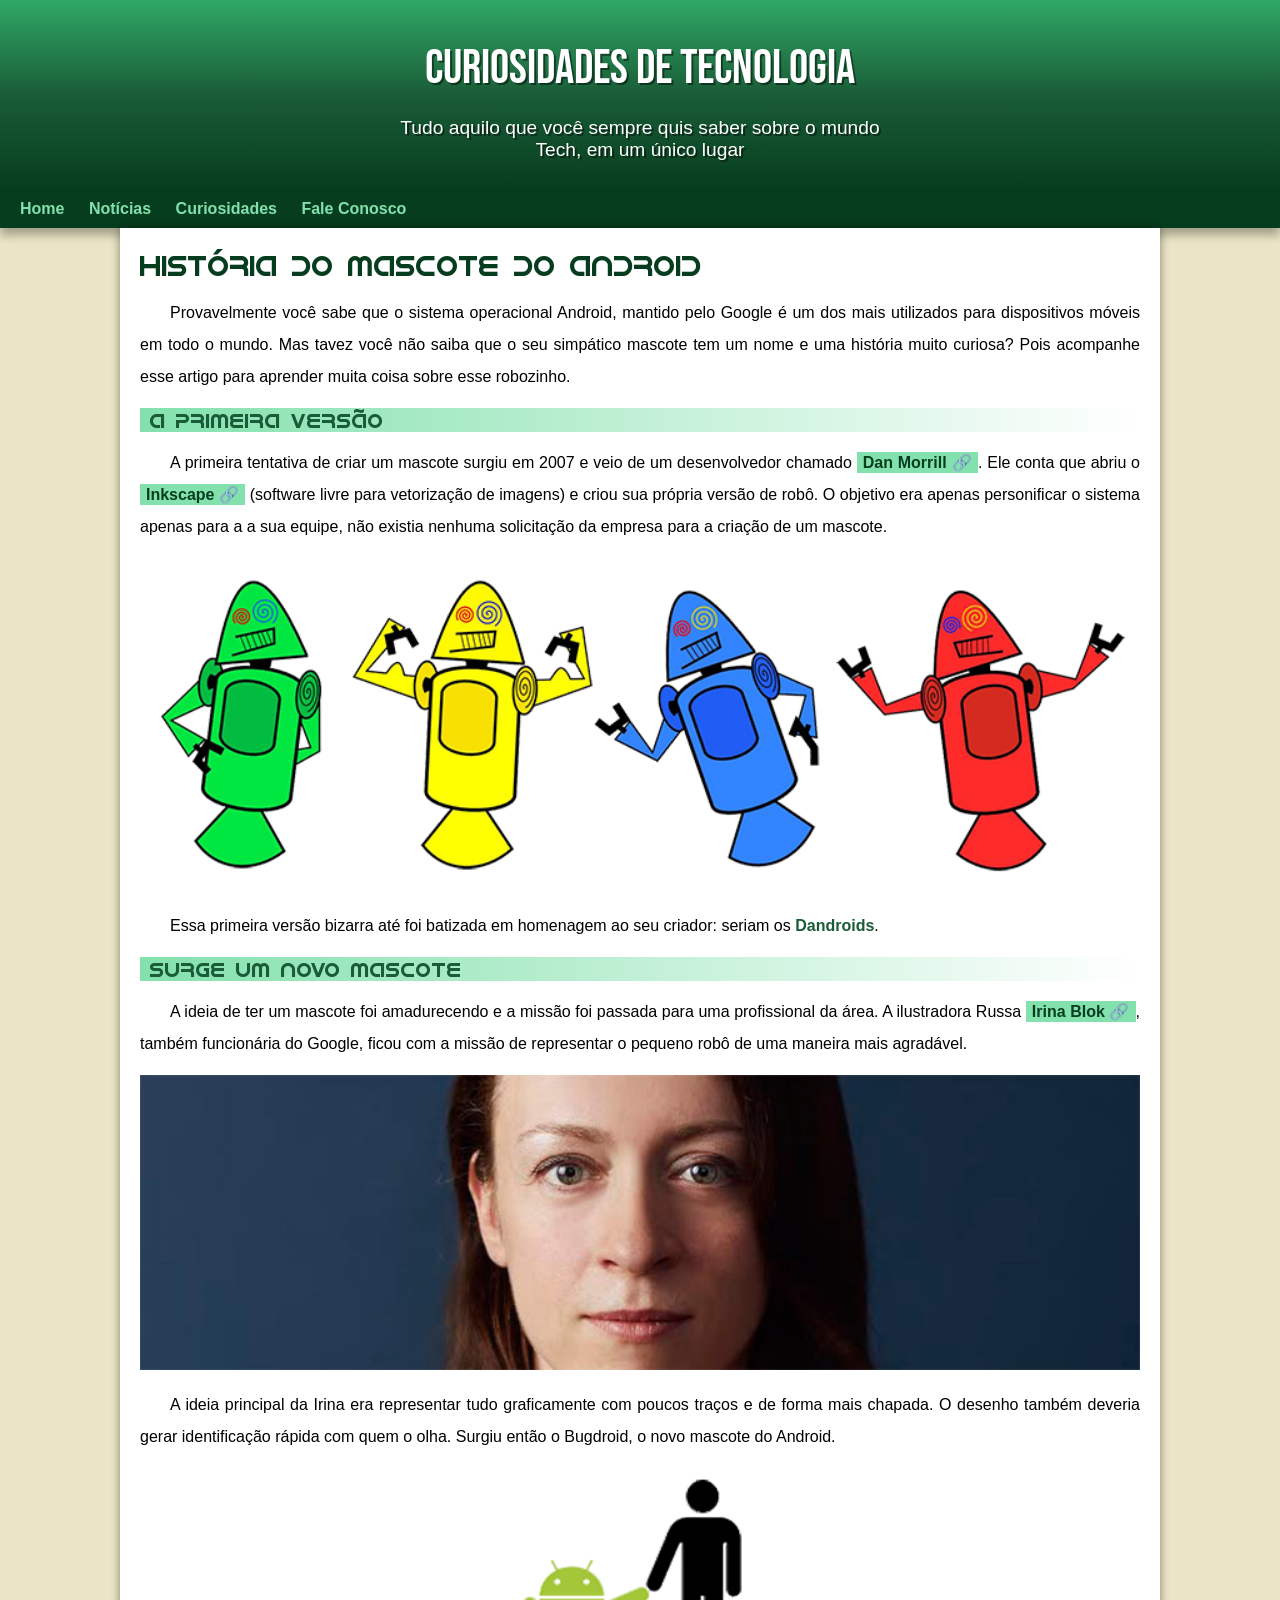
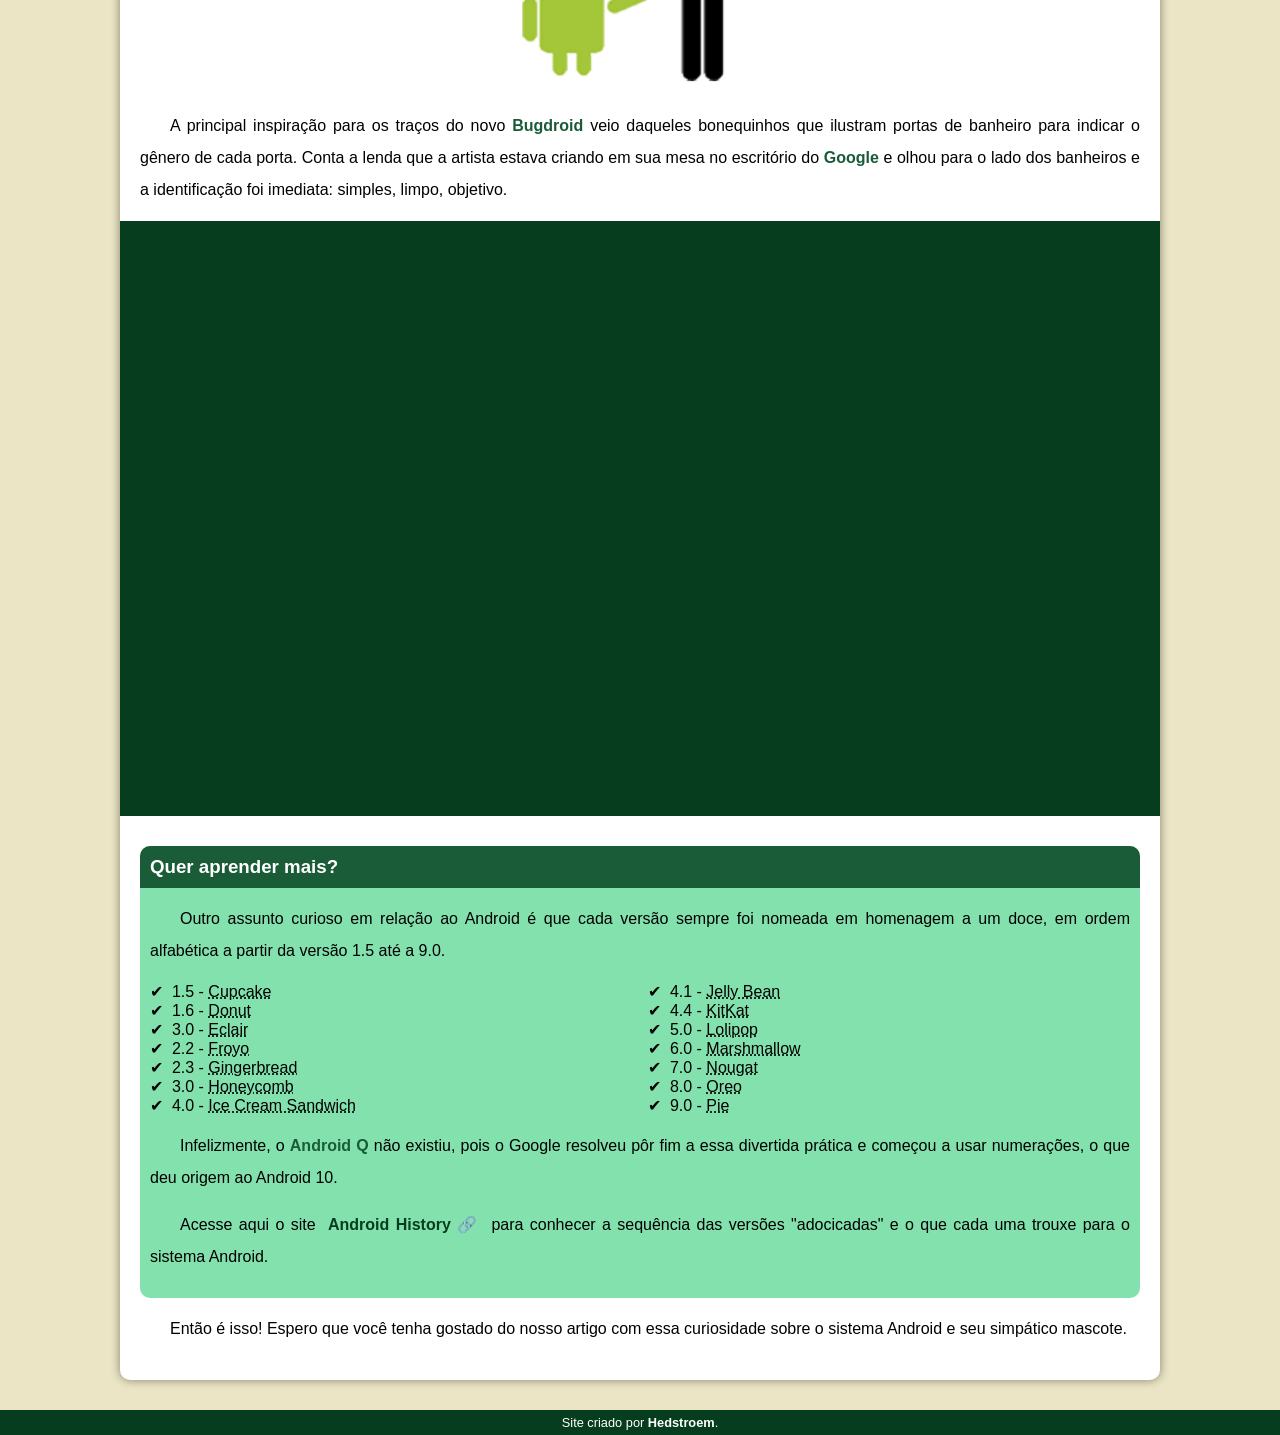
<file: index.html>
<!DOCTYPE html>
<html lang="pt-br">
<head>
    <meta charset="UTF-8">
    <meta http-equiv="X-UA-Compatible" content="IE=edge">
    <meta name="viewport" content="width=device-width, initial-scale=1.0">
    <title>Resolução</title>
    <link rel="shortcut icon" href="imagens/favicon.ico" type="image/x-icon">
    <link rel="stylesheet" href="estilo/style.css">

</head>
<body>
    <header>
        <h1>CURIOSIDADES DE TECNOLOGIA</h1>
        <p>Tudo aquilo que você sempre quis saber sobre o mundo Tech, em um único lugar</p>
    </header>
    <nav>
        <a href="#">Home</a>
        <a href="#">Notícias</a>
        <a href="#">Curiosidades</a>
        <a href="#">Fale Conosco</a>
    </nav>
    <main>
        <article>
            <h1>História do Mascote do Android</h1>
            <p>
                Provavelmente você sabe que o sistema operacional Android, mantido pelo Google é um dos mais utilizados para dispositivos móveis em todo o mundo. Mas tavez você não saiba que o seu simpático mascote tem um nome e uma história muito curiosa? Pois acompanhe esse artigo para aprender muita coisa sobre esse robozinho.
            </p>    
                <h2>A primeira versão</h2>
            <p>    
                A primeira tentativa de criar um mascote surgiu em 2007 e veio de um desenvolvedor chamado <a href="https://androidcommunity.com/dan-morrill-shows-us-the-android-mascot-that-almost-was-20130103/" target='_blank' class="externo">Dan Morrill</a>. Ele conta que abriu o <a href="https://inkscape.org/pt-br/" target="_blank" class="externo">Inkscape</a> (software livre para vetorização de imagens) e criou sua própria versão de robô. O objetivo era apenas personificar o sistema apenas para a a sua equipe, não existia nenhuma solicitação da empresa para a criação de um mascote.
            </p>

            <picture>
                <source media="(max-width:600px )" srcset="imagens/dan-droids-pq.png">
                <img src="imagens/dan-droids.png" alt="Primeiro mascote do Android">
            </picture>
            
            <p>
                Essa primeira versão bizarra até foi batizada em homenagem ao seu criador: seriam os <strong>Dandroids</strong>.
            </p>    
            
            <h2>Surge um novo mascote</h2>
                
            <p>A ideia de ter um mascote foi amadurecendo e a missão foi passada para uma profissional da área. A ilustradora Russa <a href="https://www.irinablok.com/android" target="_blank" class="externo">Irina Blok</a>, também funcionária do Google, ficou com a missão de representar o pequeno robô de uma maneira mais agradável.

            </p>
            
            <picture>
                <source media="(max-width:600px )" srcset="imagens/irina-blok-pq.jpg">
                <img src="imagens/irina-blok.jpg" alt="Irina Blok, criadora do Bugdroid">
            </picture>
            
            <p>A ideia principal da Irina era representar tudo graficamente com poucos traços e de forma mais chapada. O desenho também deveria gerar identificação rápida com quem o olha. Surgiu então o Bugdroid, o novo mascote do Android.</p>

            <img src="imagens/bugdroid.png" class="pequena" alt="Bugdroid">

            <p>A principal inspiração para os 
                traços do novo <strong>Bugdroid</strong> veio daqueles bonequinhos que ilustram portas de banheiro para indicar o gênero de cada porta. Conta a lenda que a artista estava criando em sua mesa no escritório do <strong>Google</strong> e olhou para o lado dos banheiros e a identificação foi imediata: simples, limpo, objetivo.</p>
            
            <div class="video"><iframe width="560" height="315" src="https://www.youtube.com/embed/l2UDgpLz20M" title="YouTube video player" frameborder="0" allow="accelerometer; autoplay; clipboard-write; encrypted-media; gyroscope; picture-in-picture" allowfullscreen></iframe></div>
            
            <aside>
                <h3>Quer aprender mais?</h3>
                <p>Outro assunto curioso em relação ao Android é que cada versão sempre foi nomeada em homenagem a um doce, em ordem alfabética a partir da versão 1.5 até a 9.0.</p>
                <ul>
                    <li>1.5 - <abbr title="Bolo de copoR">Cupcake</abbr></li>
                    <li>1.6 - <abbr title="Rosquinha">Donut</abbr></li>
                    <li>3.0 - <abbr title="Bomba doce">Eclair</abbr></li>
                    <li>2.2 - <abbr title="Iogurte Congelado">Froyo</abbr></li>
                    <li>2.3 - <abbr title="Biscoito de Gengibre">Gingerbread</abbr></li>
                    <li>3.0 - <abbr title="Favo de Mel">Honeycomb</abbr></li>
                    <li>4.0 - <abbr title="Sanduíche de sorvete">Ice Cream Sandwich</abbr></li>
                    <li>4.1 - <abbr title="Jujuba">Jelly Bean</abbr></li>
                    <li>4.4 - <abbr title="Chocolate">KitKat</abbr></li>
                    <li>5.0 - <abbr title="Pirulito">Lolipop</abbr></li>
                    <li>6.0 - <abbr title="Marshmallow">Marshmallow</abbr></li>
                    <li>7.0 - <abbr title="Torrone">Nougat</abbr></li>
                    <li>8.0 - <abbr title="Briscoito Recheado">Oreo</abbr></li>
                    <li>9.0 - <abbr title="Torta">Pie</abbr></li>
                </ul>
                <p>Infelizmente, o <strong>Android Q</strong> não existiu, pois o Google resolveu pôr fim a essa divertida prática e começou a usar numerações, o que deu origem ao Android 10.</p>
                <p>Acesse aqui o site <a href="https://www.android.com/intl/pt-BR_br/history/" target="_blank" class="externo">Android History</a> para conhecer a sequência das versões "adocicadas" e o que cada uma trouxe para o sistema Android.</p>
            </aside>
            
            <p>Então é isso! Espero que você tenha gostado do nosso artigo com essa curiosidade sobre o sistema Android e seu simpático mascote.</p>
        </article>
    </main>
    <footer>
        <p>Site criado por <strong>Hedstroem</strong>.</p>
    </footer>
</body>
</html>
</file>
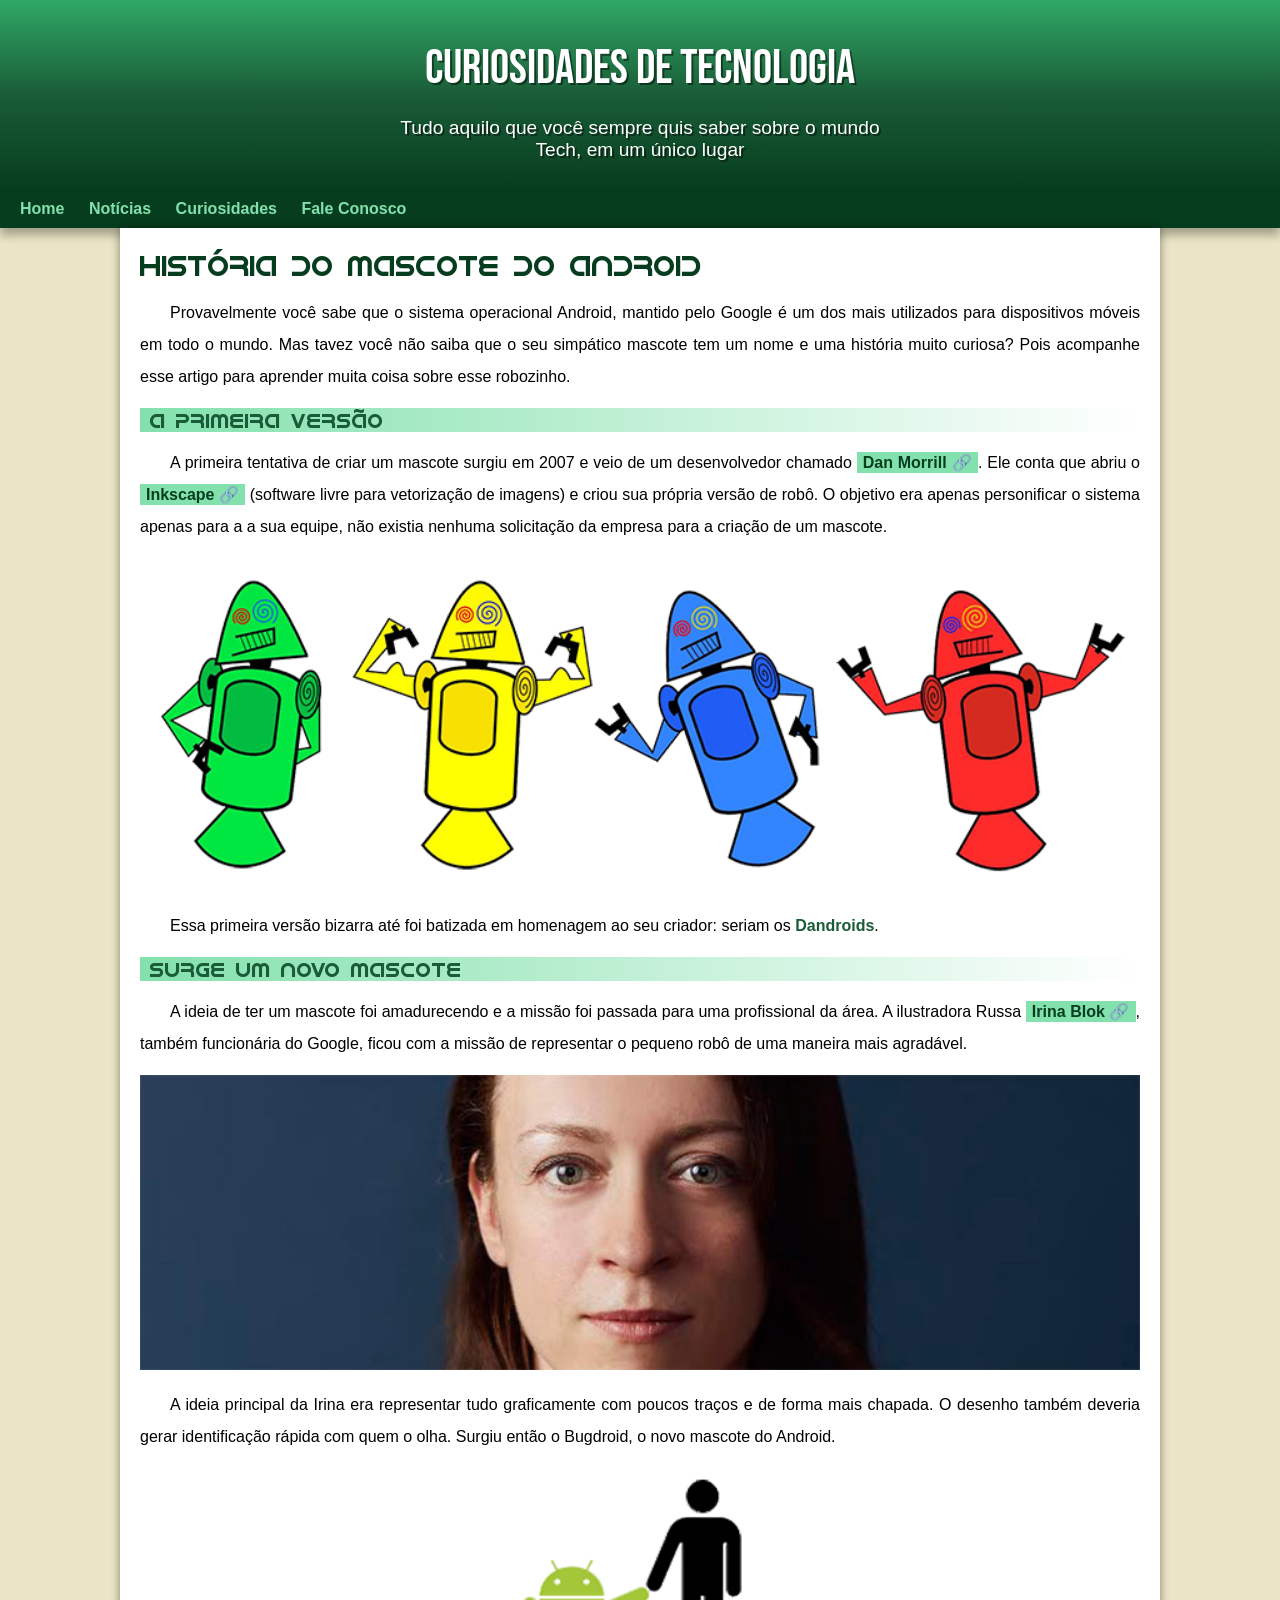
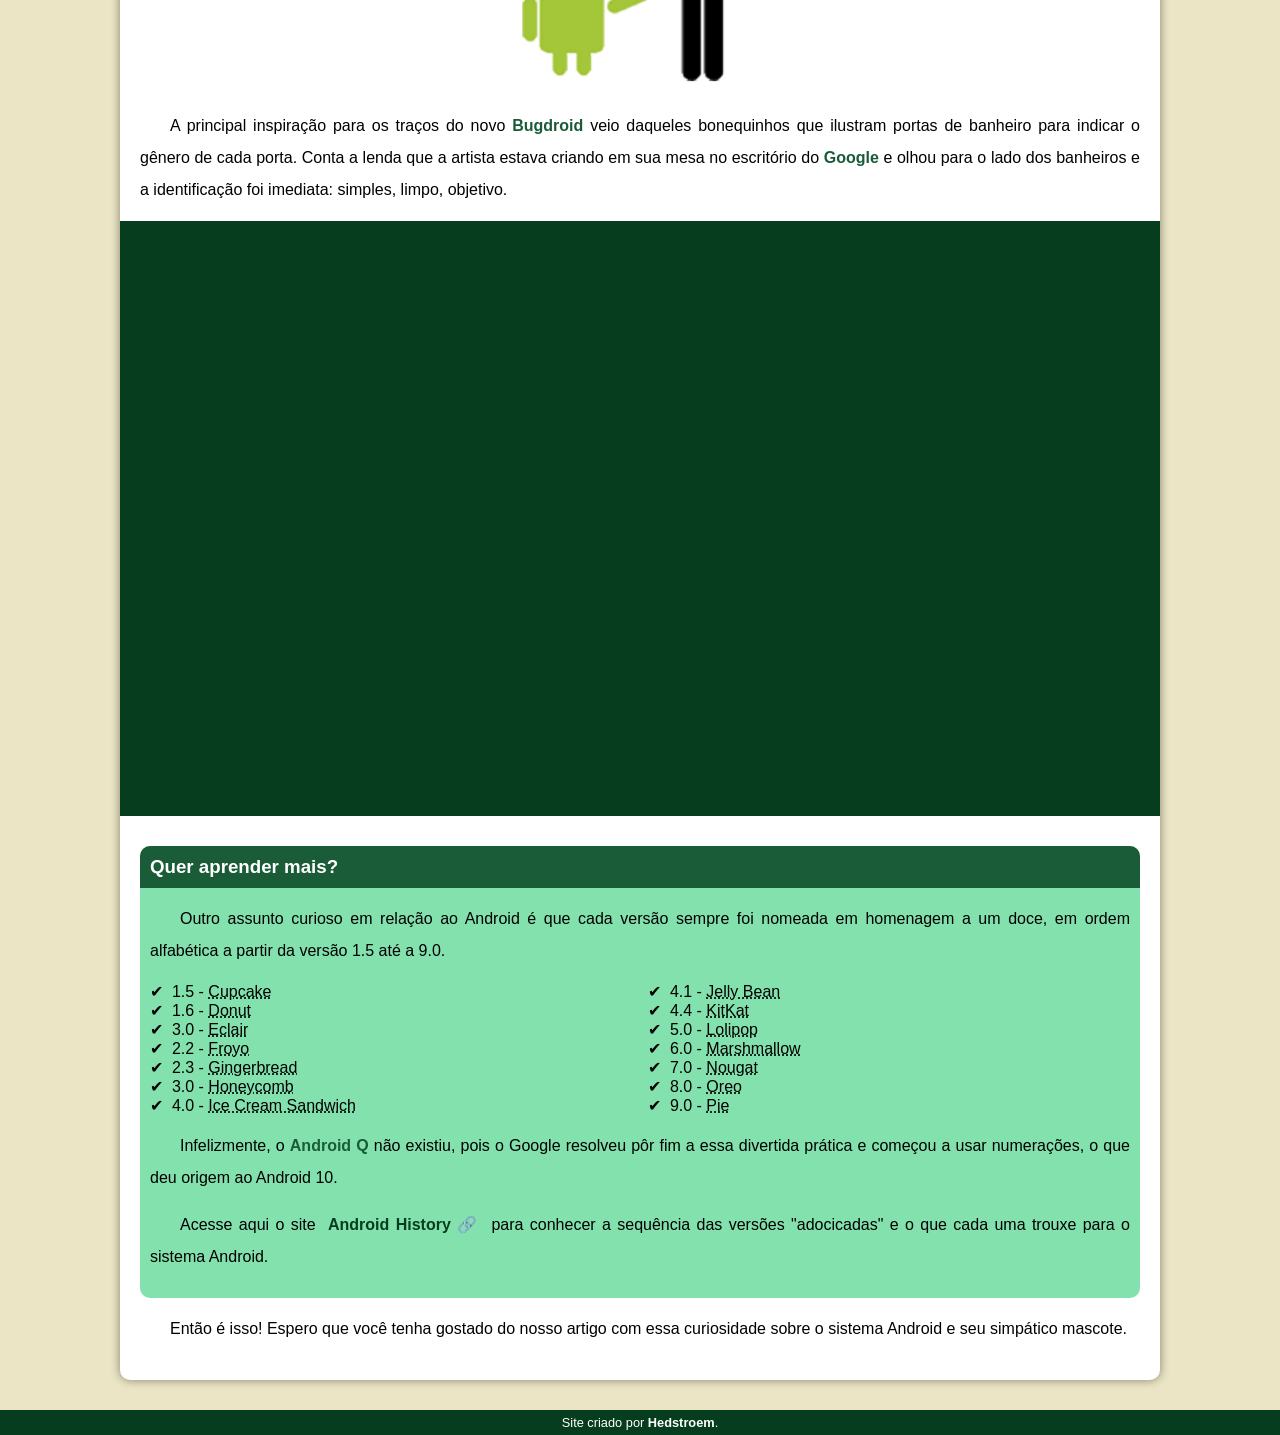
<file: index.html.html>
<!DOCTYPE html>
<html lang="pt-br">
<head>
    <meta charset="UTF-8">
    <meta http-equiv="X-UA-Compatible" content="IE=edge">
    <meta name="viewport" content="width=device-width, initial-scale=1.0">
    <title>Resolução</title>
    <link rel="shortcut icon" href="imagens/favicon.ico" type="image/x-icon">
    <link rel="stylesheet" href="estilo/style.css">

</head>
<body>
    <header>
        <h1>CURIOSIDADES DE TECNOLOGIA</h1>
        <p>Tudo aquilo que você sempre quis saber sobre o mundo Tech, em um único lugar</p>
    </header>
    <nav>
        <a href="#">Home</a>
        <a href="#">Notícias</a>
        <a href="#">Curiosidades</a>
        <a href="#">Fale Conosco</a>
    </nav>
    <main>
        <article>
            <h1>História do Mascote do Android</h1>
            <p>
                Provavelmente você sabe que o sistema operacional Android, mantido pelo Google é um dos mais utilizados para dispositivos móveis em todo o mundo. Mas tavez você não saiba que o seu simpático mascote tem um nome e uma história muito curiosa? Pois acompanhe esse artigo para aprender muita coisa sobre esse robozinho.
            </p>    
                <h2>A primeira versão</h2>
            <p>    
                A primeira tentativa de criar um mascote surgiu em 2007 e veio de um desenvolvedor chamado <a href="https://androidcommunity.com/dan-morrill-shows-us-the-android-mascot-that-almost-was-20130103/" target='_blank' class="externo">Dan Morrill</a>. Ele conta que abriu o <a href="https://inkscape.org/pt-br/" target="_blank" class="externo">Inkscape</a> (software livre para vetorização de imagens) e criou sua própria versão de robô. O objetivo era apenas personificar o sistema apenas para a a sua equipe, não existia nenhuma solicitação da empresa para a criação de um mascote.
            </p>

            <picture>
                <source media="(max-width:600px )" srcset="imagens/dan-droids-pq.png">
                <img src="imagens/dan-droids.png" alt="Primeiro mascote do Android">
            </picture>
            
            <p>
                Essa primeira versão bizarra até foi batizada em homenagem ao seu criador: seriam os <strong>Dandroids</strong>.
            </p>    
            
            <h2>Surge um novo mascote</h2>
                
            <p>A ideia de ter um mascote foi amadurecendo e a missão foi passada para uma profissional da área. A ilustradora Russa <a href="https://www.irinablok.com/android" target="_blank" class="externo">Irina Blok</a>, também funcionária do Google, ficou com a missão de representar o pequeno robô de uma maneira mais agradável.

            </p>
            
            <picture>
                <source media="(max-width:600px )" srcset="imagens/irina-blok-pq.jpg">
                <img src="imagens/irina-blok.jpg" alt="Irina Blok, criadora do Bugdroid">
            </picture>
            
            <p>A ideia principal da Irina era representar tudo graficamente com poucos traços e de forma mais chapada. O desenho também deveria gerar identificação rápida com quem o olha. Surgiu então o Bugdroid, o novo mascote do Android.</p>

            <img src="imagens/bugdroid.png" class="pequena" alt="Bugdroid">

            <p>A principal inspiração para os 
                traços do novo <strong>Bugdroid</strong> veio daqueles bonequinhos que ilustram portas de banheiro para indicar o gênero de cada porta. Conta a lenda que a artista estava criando em sua mesa no escritório do <strong>Google</strong> e olhou para o lado dos banheiros e a identificação foi imediata: simples, limpo, objetivo.</p>
            
            <div class="video"><iframe width="560" height="315" src="https://www.youtube.com/embed/l2UDgpLz20M" title="YouTube video player" frameborder="0" allow="accelerometer; autoplay; clipboard-write; encrypted-media; gyroscope; picture-in-picture" allowfullscreen></iframe></div>
            
            <aside>
                <h3>Quer aprender mais?</h3>
                <p>Outro assunto curioso em relação ao Android é que cada versão sempre foi nomeada em homenagem a um doce, em ordem alfabética a partir da versão 1.5 até a 9.0.</p>
                <ul>
                    <li>1.5 - <abbr title="Bolo de copoR">Cupcake</abbr></li>
                    <li>1.6 - <abbr title="Rosquinha">Donut</abbr></li>
                    <li>3.0 - <abbr title="Bomba doce">Eclair</abbr></li>
                    <li>2.2 - <abbr title="Iogurte Congelado">Froyo</abbr></li>
                    <li>2.3 - <abbr title="Biscoito de Gengibre">Gingerbread</abbr></li>
                    <li>3.0 - <abbr title="Favo de Mel">Honeycomb</abbr></li>
                    <li>4.0 - <abbr title="Sanduíche de sorvete">Ice Cream Sandwich</abbr></li>
                    <li>4.1 - <abbr title="Jujuba">Jelly Bean</abbr></li>
                    <li>4.4 - <abbr title="Chocolate">KitKat</abbr></li>
                    <li>5.0 - <abbr title="Pirulito">Lolipop</abbr></li>
                    <li>6.0 - <abbr title="Marshmallow">Marshmallow</abbr></li>
                    <li>7.0 - <abbr title="Torrone">Nougat</abbr></li>
                    <li>8.0 - <abbr title="Briscoito Recheado">Oreo</abbr></li>
                    <li>9.0 - <abbr title="Torta">Pie</abbr></li>
                </ul>
                <p>Infelizmente, o <strong>Android Q</strong> não existiu, pois o Google resolveu pôr fim a essa divertida prática e começou a usar numerações, o que deu origem ao Android 10.</p>
                <p>Acesse aqui o site <a href="https://www.android.com/intl/pt-BR_br/history/" target="_blank" class="externo">Android History</a> para conhecer a sequência das versões "adocicadas" e o que cada uma trouxe para o sistema Android.</p>
            </aside>
            
            <p>Então é isso! Espero que você tenha gostado do nosso artigo com essa curiosidade sobre o sistema Android e seu simpático mascote.</p>
        </article>
    </main>
    <footer>
        <p>Site criado por <strong>Hedstroem</strong>.</p>
    </footer>
</body>
</html>
</file>
<file: estilo/style.css>
@charset "UTF-8";

@import url('https://fonts.googleapis.com/css2?family=Bebas+Neue&display=swap');

@font-face {
            font-family: 'Android';
            src: url('../fontes/idroid.otf') format('opentype');
            font-weight: normal;
        } 


:root{
    --cor0:#ebe5c5;
    --cor1:#83e1ad;
    --cor2:#3ddc84;
    --cor3:#2fa866;
    --cor4:#1a5c37;
    --cor5:#063d1e;
    --fonte0: Arial,Helvetica, sans-serif;
    --fonte1: 'Bebas Neue', cursive;
    --fonte2: 'Android';
}

*{
    margin: 0px;
    padding: 0px;
}
body {
    background-color: var(--cor0);
    font-family: var(--fonte0);
}

a.externo::after{
    content: '\00A0\1F517';
}

header{
    min-height: 150px;
    padding-top: 40px;
    background-image: linear-gradient(to bottom , var(--cor3),var(--cor4),var(--cor5));
    text-align: center;
    
}
header > h1 {
    color: white;
    font-family: var(--fonte1);
    font-weight: normal;
    margin-bottom: 20px;
    font-size: 3em;
    text-shadow: 2px 2px 0px rgba(0, 0, 0, 0.466);
}

header > p{
    color: white;
    font-family: var(--fonte0);
    font-size: 1.2em;
    max-width: 500px;
    margin: auto;
    margin-bottom: 20px;
    padding-left: 10px;
    padding-right: 10px;
    text-shadow: 2px 2px 0px rgba(0, 0, 0, 0.466);
}
nav{
   background-color: var(--cor5); 
   padding: 10px;
   box-shadow: 0px 7px 9px rgba(0, 0, 0, 0.305);
}

nav > a{
    text-decoration: none;
    color:var(--cor1);
    font-weight: bold;
    padding: 10px;
    border-radius: 5px;
   
}
nav>a:hover{
        color:var(--cor5) ;
        background-color:var(--cor3);
}

main{
    min-width: 300px;
    max-width: 1000px;
    background-color: white;
    margin: auto;
    margin-bottom: 30px;
    padding: 20px;
    box-shadow: 0px 0px 10px rgba(0, 0, 0, 0.446);
    border-radius: 0px 0px 10px 10px;
}

main p{
    margin: 15px 0px;
    text-align: justify;
    text-indent: 30px;
    line-height: 2em;
}
main strong{
    color: var(--cor4);
    font-weight: bold;
}
main a{
    text-decoration: none;
    color:var(--cor5);
    background-color:var(--cor1) ;
    padding: 2px 6px;
    font-weight: bold;
}
main a:hover{
    text-decoration: underline;
    color: var(--cor4);
}
main h1{
    color: var(--cor5);
    font-family: var(--fonte2);
    font-weight: normal;
    font-size: 1.8em;
}
main h2{
    font-family: var(--fonte2);
    color: var(--cor4);
    font-size: 1.3em;
    font-weight: normal;
    background-image: linear-gradient(to right,var(--cor1), transparent);
    text-indent: 10px;
}
main img{
    width: 100%;
}
main img.pequena{
    max-width: 350px;
    display: block;
    margin: auto;
}
div.video{
    background-color: var(--cor5);
    margin: 0px -20px 30px -20px;
    padding: 20px;
    padding-bottom: 57.5%;
    position: relative;
}
div.video > iframe{
    position: absolute;
    top: 5%;
    left: 5%;
    width: 90% ;
    height:90% ;
} 
aside{
    background-color: var(--cor1);
    padding: 10px;
    border-radius: 10px;
}
aside > h3{
    background-color: var(--cor4);
    color: white;
    padding: 10px;
    margin: -10px -10px 0px -10px;
    border-radius: 10px 10px 0px 0px;
}

aside > ul{
    list-style-type: '\2714\00A0\00A0';
    list-style-position: inside;
    columns: 2;
}

footer {
    background-color: var(--cor5);
    color: white;
    text-align: center;
    padding: 5px;
    font-size: 0.8em;

}
</file>
